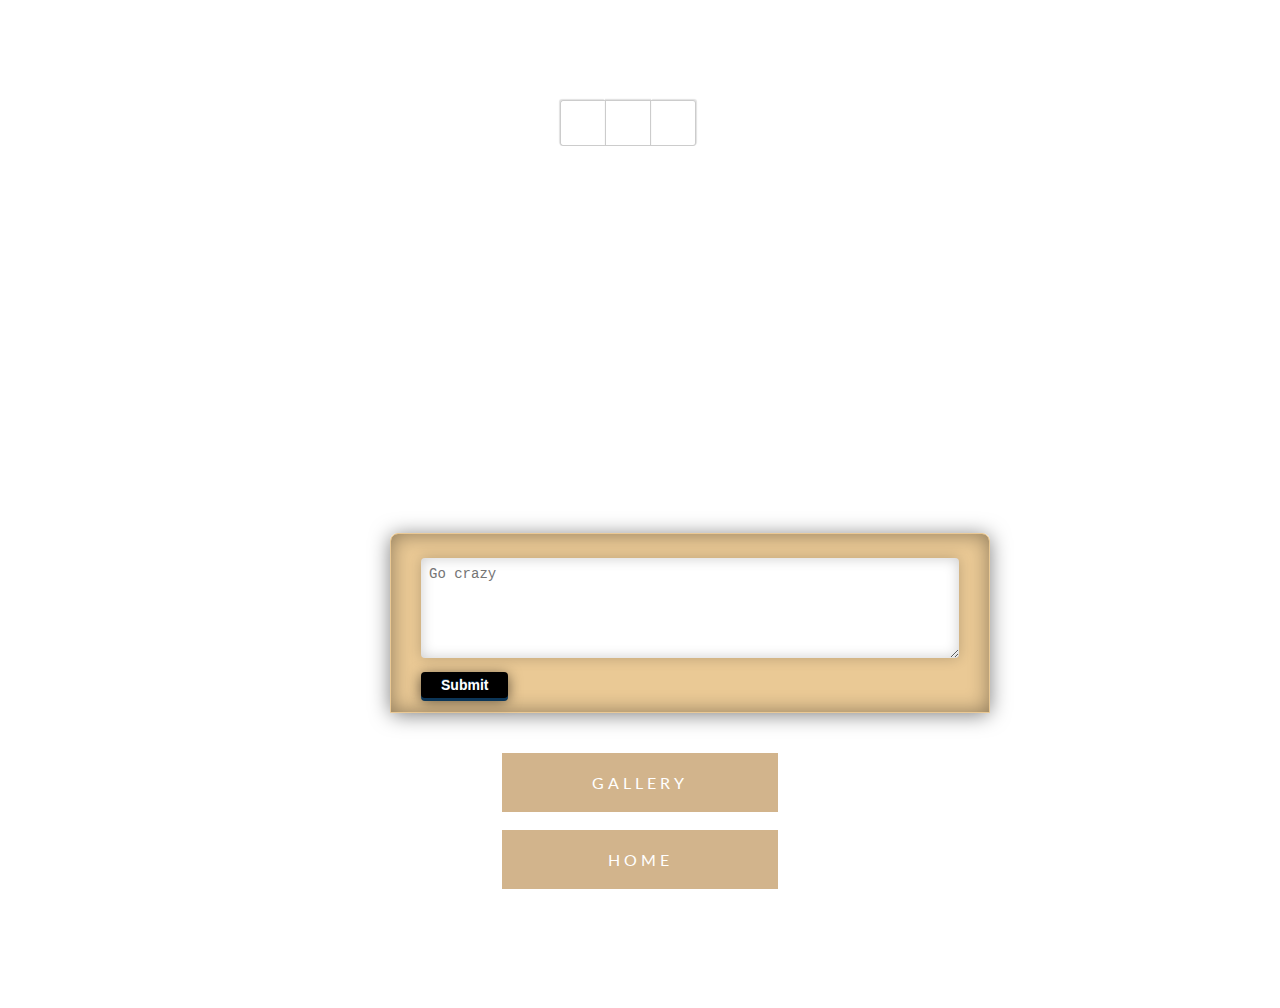
<file: page2.html>
<!DOCTYPE html>
<html>
  <head>
    <title>
     About
    </title>
    
    <link rel="stylesheet"  href="css/custom2.css"/>
   <meta charset="utf-8" />

</head>
  <body>



<div class="bg"></div>
 <div class="wrapper">
  <ul>
    <li class="fb"></li>
    <li class="tw"></li>
    <li class="rss"></li>
  </ul>
  
<link href='https://fonts.googleapis.com/css?family=Lato:300' rel='stylesheet' type='text/css'>

<div class="container">
  <div class="overlay">
    <h1>Contact</h1>
    <p>Address: 20 7th Ave S, New York, NY 10011<br><br>
Phone:(212) 929-4360<br><br>
Hours: Open today  7:00 pm  3:00 am <br><br>
 </div>
</div>
<p> Request to Book a Party or private event</p>
<div id="table">
<div id="pizza">
<form method="get" action="page4.html">
<textarea name="comment" placeholder="Go crazy"></textarea>
<input type="submit" value="Submit">

</form>
</div>


</div>
<div id"footer">

<footer>
<a href="page3.html">Gallery</a> <br>
<a href="index.html">Home</a>

<footer>
</div>

</body>
</html>
</file>
<file: css/custom2.css>
body{
  background:url("http://www.freevectors.net/files/large/DarkBrickWall.jpg");
  -webkit-background-size: cover;
  -moz-background-size: cover;
  -o-background-size: cover;
  background-size: cover;
  min-height: 100vh;

}

.wrapper {
  width: 500px;
  margin: 100px auto 0 auto;
}

ul {
  width: 200px;
  height: 46px;
  margin: 0 auto;
}

li {
  border: 1px solid #cccccc;
  height: 44px;
  width: 44px;
  display: inline-block;
  background: #fff;
  float: left;
}

li:nth-of-type(1), .fb {
  -webkit-border-top-right-radius: 0;
  -webkit-border-bottom-right-radius: 0;
  -webkit-border-bottom-left-radius: 3px;
  -webkit-border-top-left-radius: 3px;
  -moz-border-radius-topright: 0;
  -moz-border-radius-bottomright: 0;
  -moz-border-radius-bottomleft: 3px;
  -moz-border-radius-topleft: 3px;
  border-top-right-radius: 0;
  border-bottom-right-radius: 0;
  border-bottom-left-radius: 3px;
  border-top-left-radius: 3px;
  -moz-background-clip: padding;
  -webkit-background-clip: padding-box;
  background-clip: padding-box;
  border-right: 0;
  background: url("http://grantcr.com/files/fbnorm.png") center center no-repeat;
  background-color: transparent;
  -moz-box-shadow: -1px -1px 1px #e2e2e2;
  -webkit-box-shadow: -1px -1px 1px #e2e2e2;
  box-shadow: -1px -1px 1px #e2e2e2;
}

li:nth-of-type(2), .tw {
  background: url("http://grantcr.com/files/twnorm.png") center center no-repeat;
  background-color: transparent;
  -moz-box-shadow: 0px -1px 1px #e2e2e2;
  -webkit-box-shadow: 0px -1px 1px #e2e2e2;
  box-shadow: 0px -1px 1px #e2e2e2;
}

li:nth-of-type(3), .rss {
  -webkit-border-top-right-radius: 3px;
  -webkit-border-bottom-right-radius: 3px;
  -webkit-border-bottom-left-radius: 0;
  -webkit-border-top-left-radius: 0;
  -moz-border-radius-topright: 3px;
  -moz-border-radius-bottomright: 3px;
  -moz-border-radius-bottomleft: 0;
  -moz-border-radius-topleft: 0;
  border-top-right-radius: 3px;
  border-bottom-right-radius: 3px;
  border-bottom-left-radius: 0;
  border-top-left-radius: 0;
  -moz-background-clip: padding;
  -webkit-background-clip: padding-box;
  background-clip: padding-box;
  border-left: 0;
  background: url("http://grantcr.com/files/rssnorm.png") center center no-repeat;
  background-color: transparent;
  -moz-box-shadow: 1px -1px 1px #e2e2e2;
  -webkit-box-shadow: 1px -1px 1px #e2e2e2;
  box-shadow: 1px -1px 1px #e2e2e2;
}

.fb:hover {
  background-color: #4463a5;
  background-image: url("http://grantcr.com/files/fbhover.png");
  background-position: center center;
  border-right-color: #e5e5e5;
}

.tw:hover {
  background-color: #0ab4f2;
  background-image: url("http://grantcr.com/files/twhover.png");
  background-position: center center;
  border-color: #e1e1e1;
}

.rss:hover {
  background-color: #ff7e2b;
  background-image: url("http://grantcr.com/files/rsshover.png");
  background-position: center center;
  border-left-color: #e5e5e5;
}

#container{
     color:white;
     -webkit-border-top-right-radius: 0;
  -webkit-border-bottom-right-radius: 0;
  -webkit-border-bottom-left-radius: 3px;
  -webkit-border-top-left-radius: 3px;
  -moz-border-radius-topright: 0;
  -moz-border-radius-bottomright: 0;
  -moz-border-radius-bottomleft: 3px;
  -moz-border-radius-topleft: 3px;
  border-top-right-radius: 0;
  border-bottom-right-radius: 0;
  border-bottom-left-radius: 3px;
  border-top-left-radius: 3px;
  -moz-background-clip: padding;
  -webkit-background-clip: padding-box;
  background-clip: padding-box;
  border-right: 0;
  background: url("http://grantcr.com/files/fbnorm.png") center center no-repeat;
  background-color: transparent;
  -moz-box-shadow: -1px -1px 1px #e2e2e2;
  -webkit-box-shadow: -1px -1px 1px #e2e2e2;
  box-shadow: -1px -1px 1px #e2e2e2;

* {
  margin: 0;
  padding: 0;
}


}


.container,
.overlay:before {
  background: url(https://unsplash.it/1920/1080/?random) no-repeat fixed 0 0/cover;
}

.container {
  -webkit-box-align: center;
  -webkit-align-items: center;
      -ms-flex-align: center;
          align-items: center;
  display: -webkit-box;
  display: -webkit-flex;
  display: -ms-flexbox;
  display: flex;
  -webkit-box-pack: center;
  -webkit-justify-content: center;
      -ms-flex-pack: center;
          justify-content: center;
}

.overlay {
  max-height: 200px;
  margin: 0 auto;
  max-width: 768px;
  overflow: hidden;
  padding: 50px;
  position: relative;
  color: white;
  font-family: 'Lato';
  position: relative;
  text-align: center;
  z-index: 0;
}
.overlay:before {
  content: '';
  -webkit-filter: blur(20px);
          filter: blur(20px);
  height: 100%;
  left: 0;
  position: absolute;
  top: 0;
  width: 100%;
  z-index: -1;
}

#pizza {
  width:600px;
  margin: 0;
  background-image:url("http://media.jitsites.com/files/archive/psBeyond/textures/texturedMetal.jpg");
  box-sizing:border-box;
  padding: 24px 30px 14px 30px;
  border-radius:8px 8px 0 0;
  background-color:#EAC995;
  border:1px solid #EAC995;
  box-shadow: inset 0 0 20px rgba(0,0,0,0.4);
}
textarea {
  box-sizing:border-box;
  width:100%;
  min-width:100%;
  max-width:100%;
  border-radius:4px;
  border:none;
  height:100px;
  box-shadow:inset 0 0 14px rgba(0,0,0,0.2), 0 0 14px rgba(0,0,0,0.2);
  padding:8px;
  font-size:14px;
  color:#444;
  font-family: 'Courier New', 'Courier', monospace;
  transition: box-shadow 0.2s ease;
}
textarea:focus {
  box-shadow:inset 0 0 16px rgba(0,0,0,0.24), 0 0 14px rgba(0,0,0,0.2); 
}
input, .button {
  margin-top:10px;
  border:none;
  margin-right:10px;
  display: block;
  float:left;
  background-color:black;
  line-height: 1;
  padding: 6px 20px 6px 20px;
  color: white;
  text-shadow: 0px -1px 0px #0C3658;
  border-radius: 4px;
  box-shadow: 0px 3px 0px #0C3658, 0px 3px 14px rgba(0,0,0,0.6);
  transition: background-color 0.1s ease;
  font-family: 'Open Sans', sans-serif;
  font-weight:600;
  font-size:14px;
  text-decoration:none !important;
  cursor:pointer;
  position:relative;
}
input:hover, .button:hover {
  background-color:#AFBA9D;
}
input:active, .button:active {  
  bottom: -2px;
  box-shadow: 0px 1px 0px #AFBA9D, 0px 2px 14px rgba(0,0,0,0.6);
  color: white;
}


#table {
  width:600px;
  margin:40px auto 20px auto;
  border-radius:8px;
  box-shadow: 0px 2px 20px rgba(0,0,0,0.5);
}
#pizza:after {
    content: '';
    display: table;
    clear: both;
}
#table a {
  color:#FFF;
  text-decoration:underline;
}
  
p{
  color:white;
  font-family:lato;
  font-size:16pt;
}


footer{
  padding-top:20px;
}


a{
  padding-top:20px;
  position: relative;
  font-family: "lato";
  color: white;
  text-decoration: none;
  letter-spacing: 0.25em;
  text-transform: uppercase;
  background-color: tan;
  padding: 1.25rem 3rem;
  display: block;
  width: 180px;
  text-align: center;
  margin: 0 auto;
  transition: all 0.2s ease-in-out;  
}

a:hover{
  background-color:#AFBA9D;
  transition: all 0.4s easeInCirc; 
}

a:after,
a:before{
  content: "";
  width: 100%;
  height: 100%;
  position: absolute;
  display: block;
  z-index: -1;
}

a:before{
  background-color:white;
  left: 0.3rem;
  top: 0.3rem;
  transition: all 0.3s ease-in-out; 
}

a:after{
  right: 0.3rem;
  bottom: 0.3rem;
  background-color: white;
  transition: all 0.3s ease-in-out;
}

a:hover:before{
  top: 0;
  left: 0;
  transition: all 0.15s ease-in-out; 
}

a:hover:after{
  bottom: 0;
  right: 0;
  transition: all 0.15s ease-in-out; 
}
</file>
